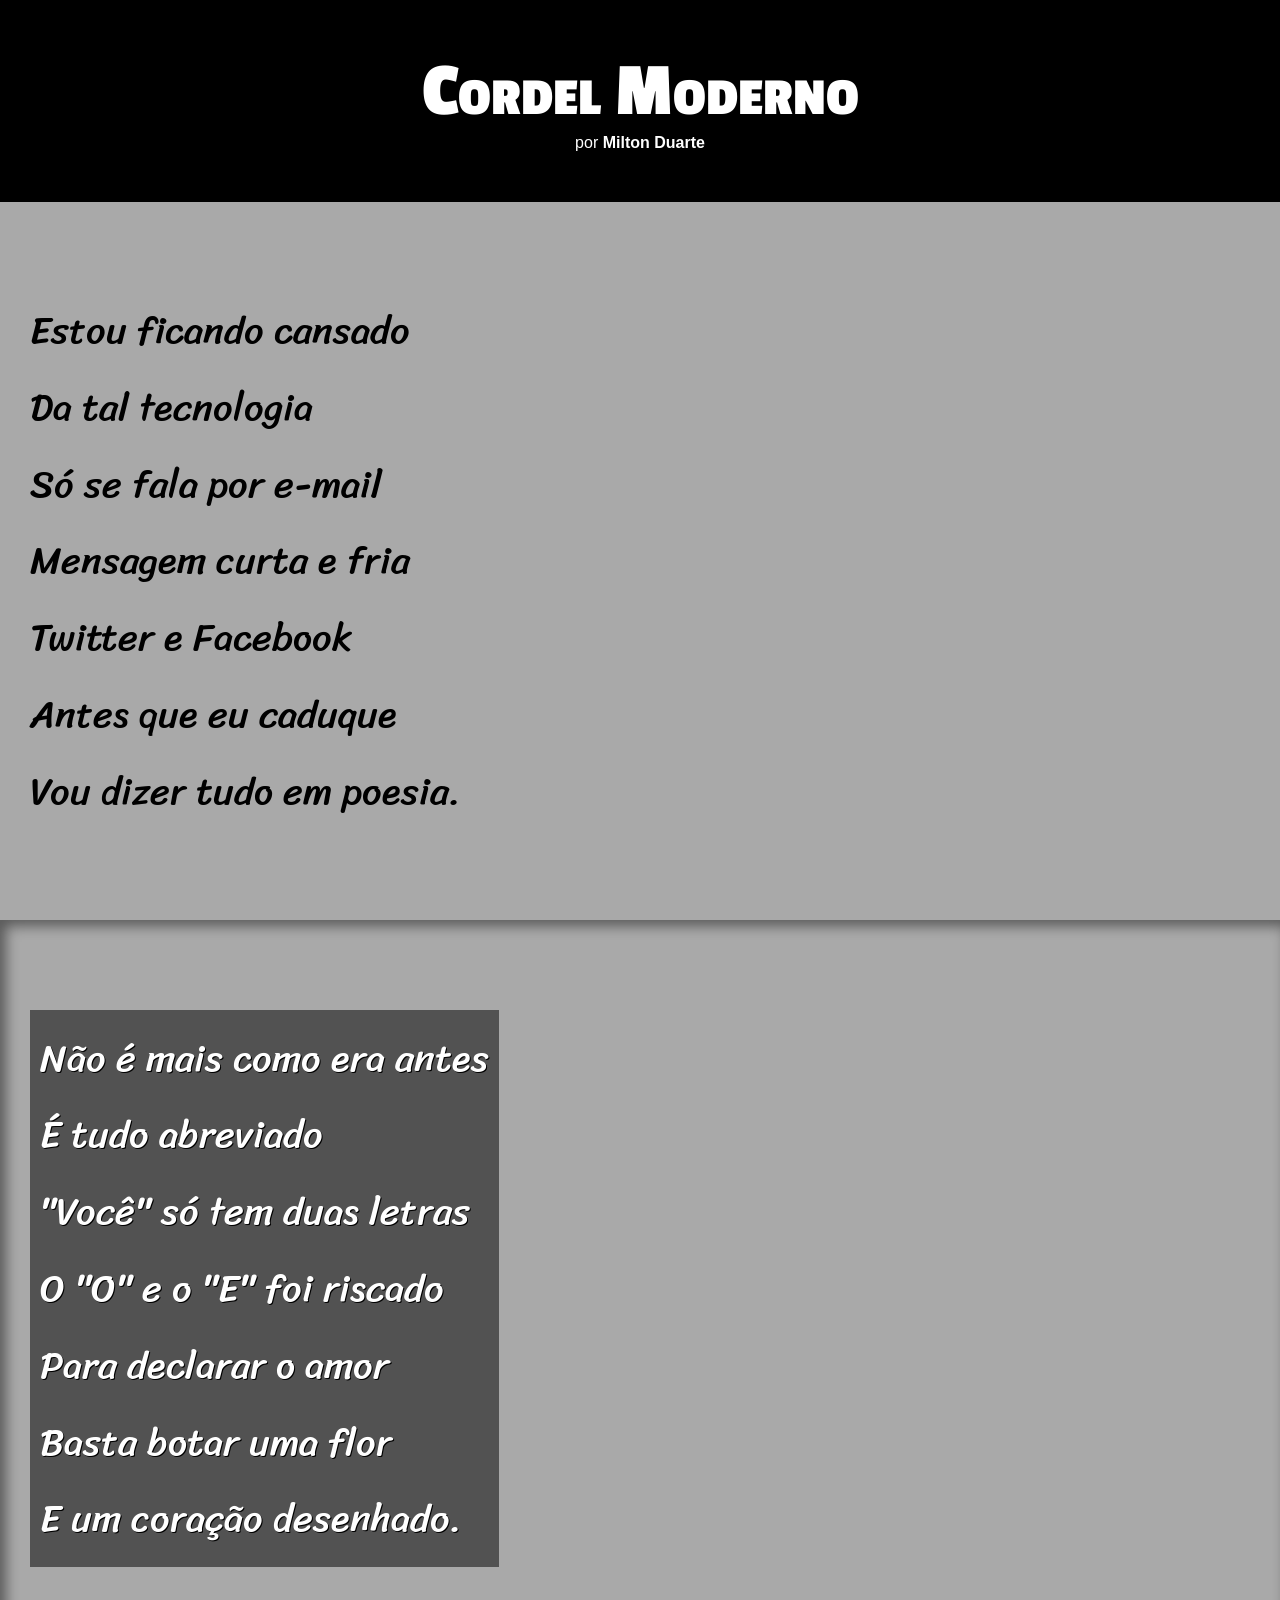
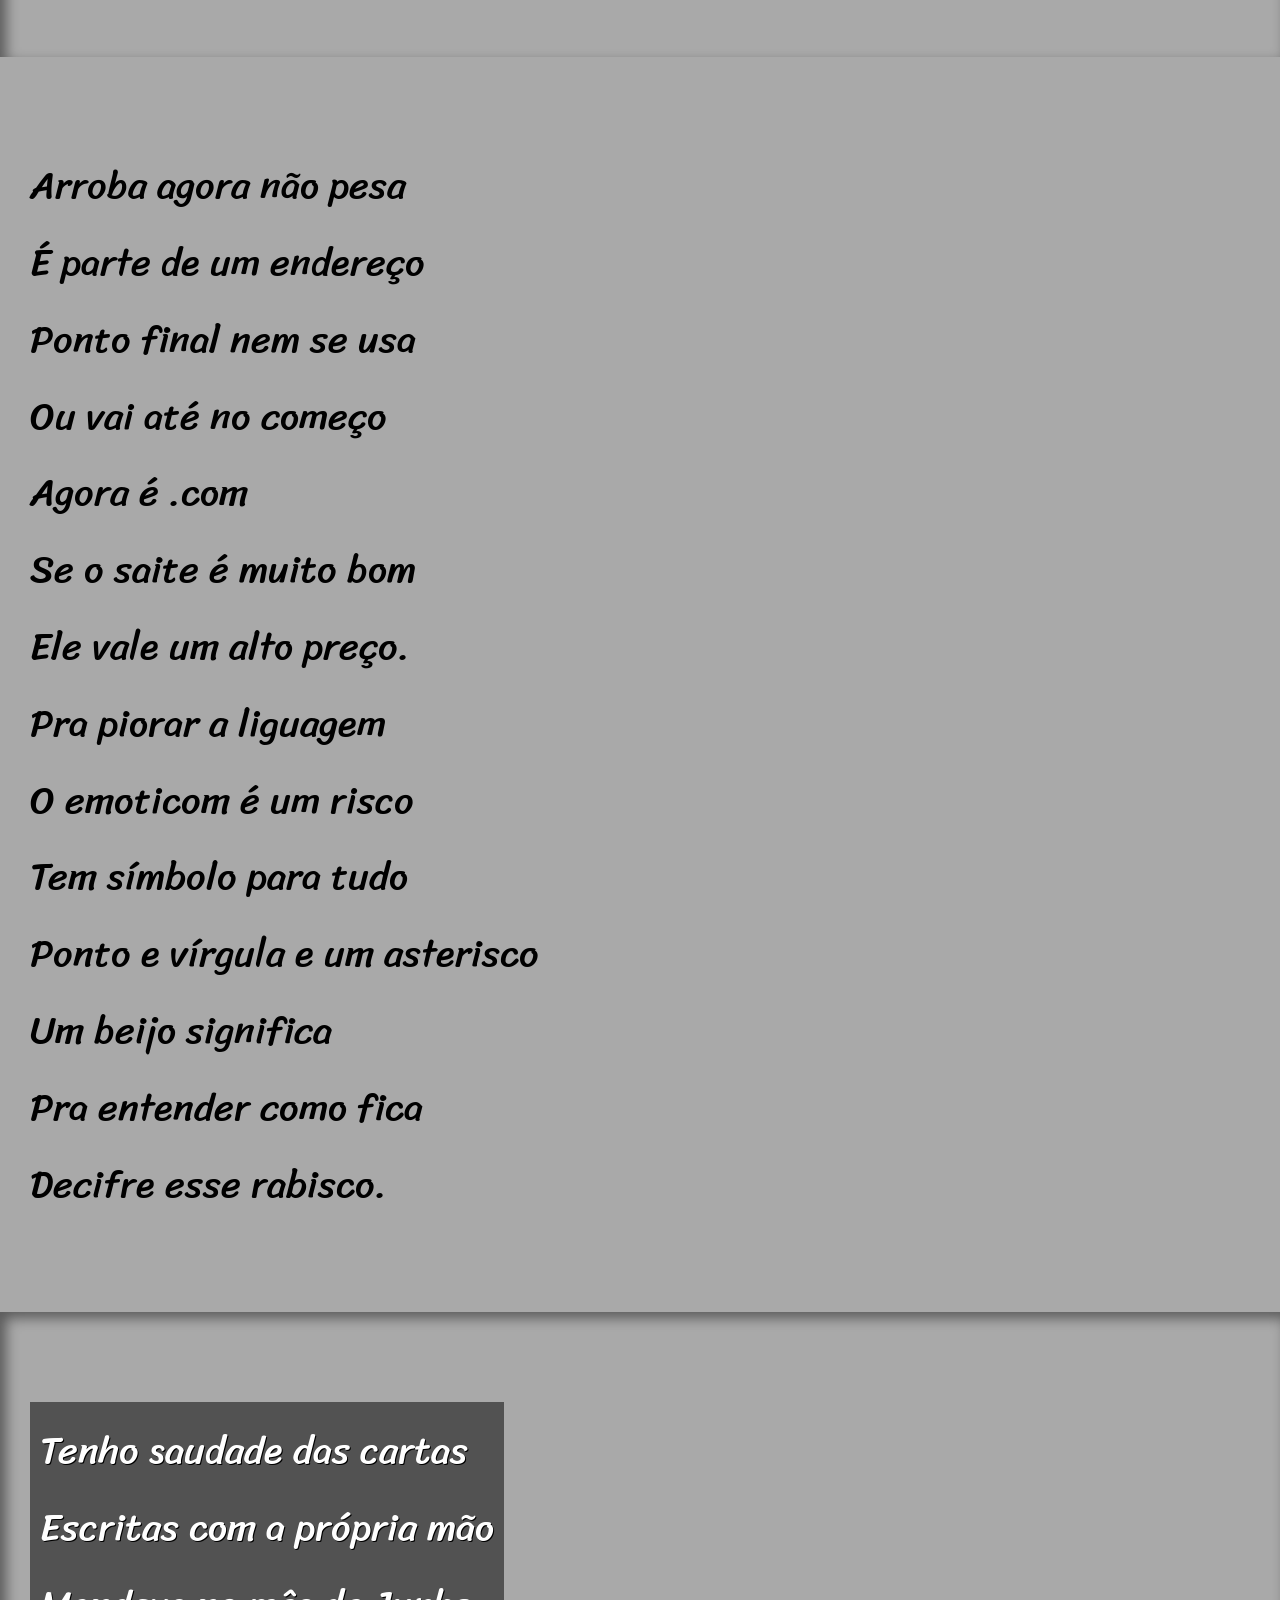
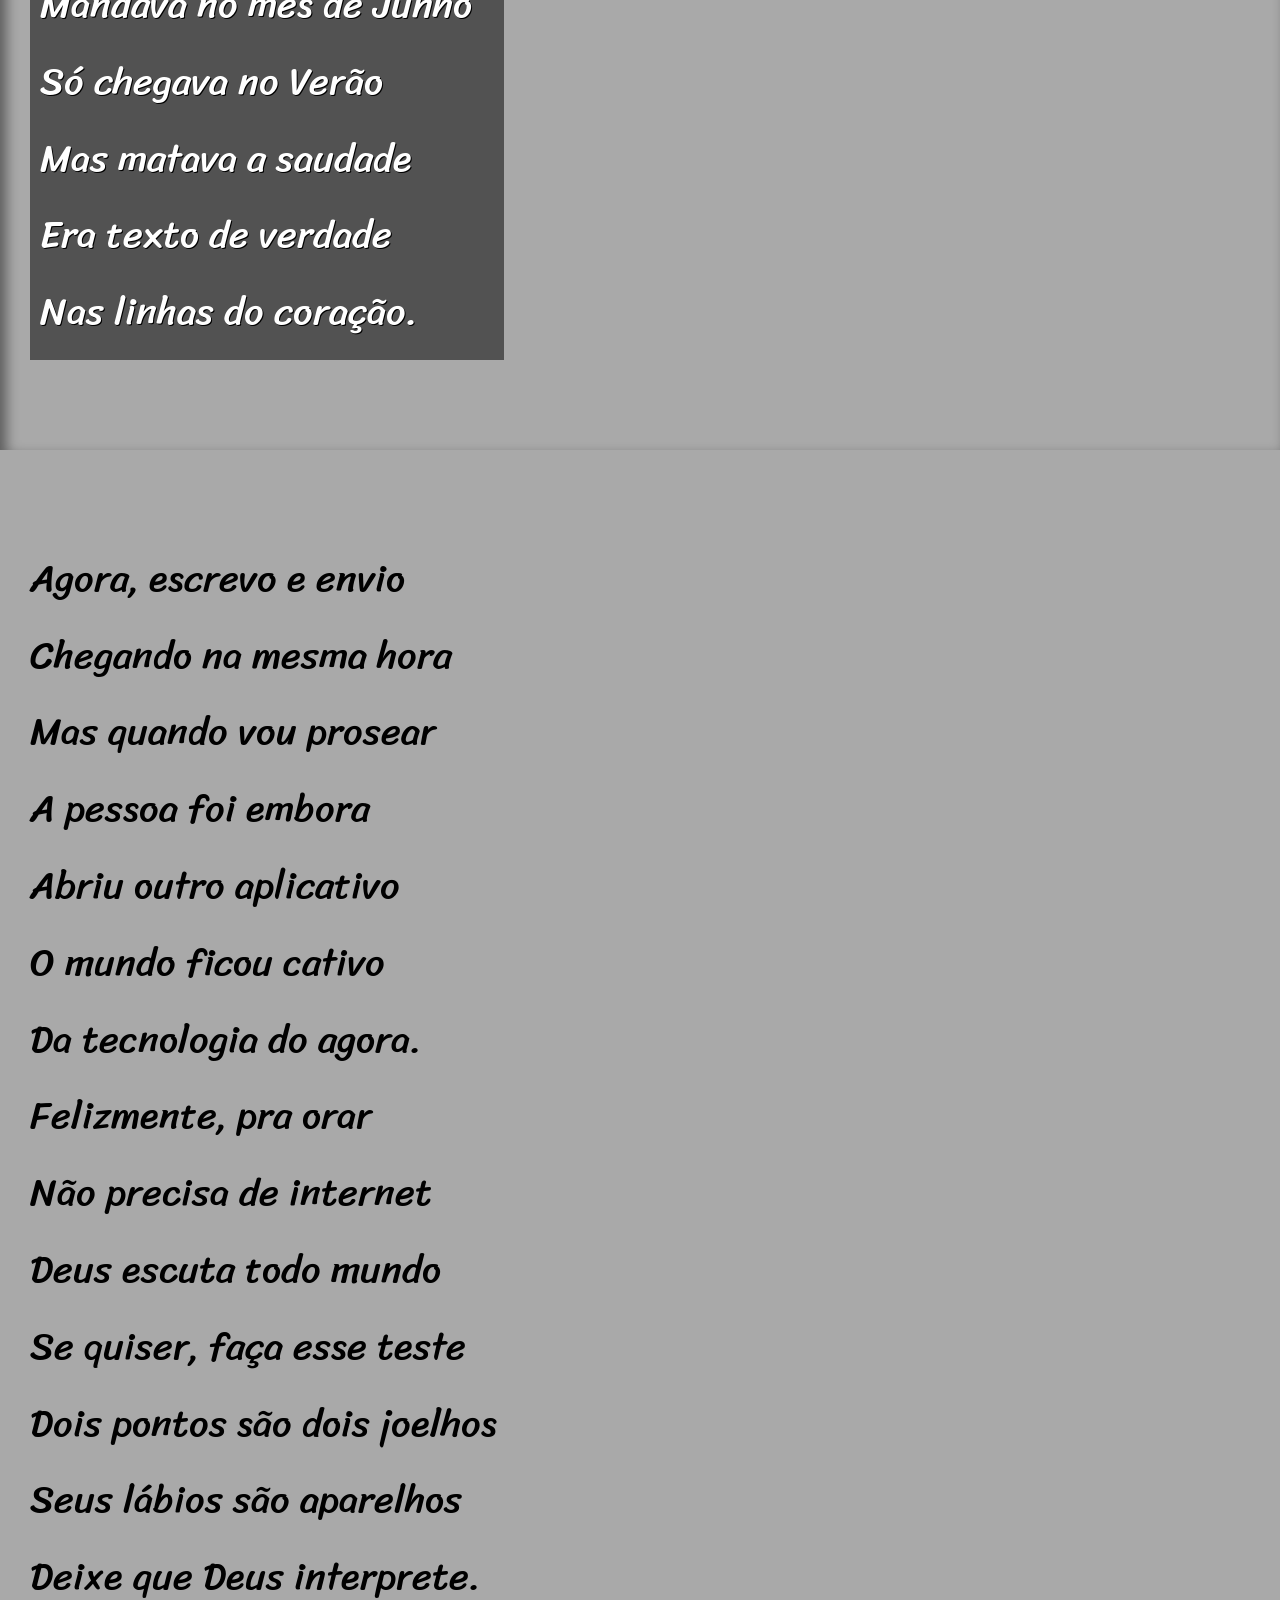
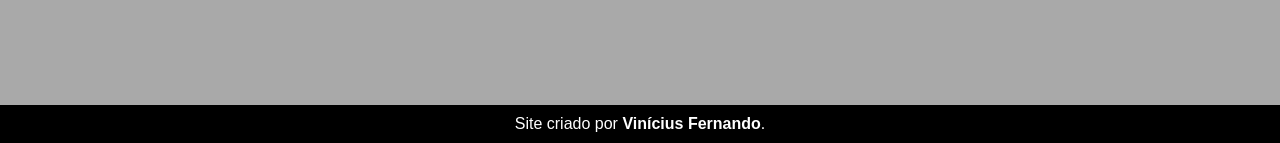
<file: index.html>
<!DOCTYPE html>
<html lang="pt-br">
<head>
    <meta charset="UTF-8">
    <meta http-equiv="X-UA-Compatible" content="IE=edge">
    <meta name="viewport" content="width=device-width, initial-scale=1.0">
    <title>Document</title>
    <link rel="stylesheet" href="style.css">
</head>
<body>
    <header>
        <h1>Cordel Moderno</h1>
        <p>por <a href="https://www.recantodasletras.com.br/poesias/3186743">Milton Duarte</a></p>
    </header>

    <main>
        <section>
            <p>
                Estou ficando cansado <br>
                Da tal tecnologia <br>
                Só se fala por e-mail <br>
                Mensagem curta e fria <br>
                Twitter e Facebook <br>
                Antes que eu caduque <br>
                Vou dizer tudo em poesia.
            </p>
        </section>

        <section class="imagem" id="img01">
            <p>
                Não é mais como era antes <br>
                É tudo abreviado <br>
                "Você" só tem duas letras <br>
                O "O" e o "E" foi riscado <br>
                Para declarar o amor <br>
                Basta botar uma flor <br>
                E um coração desenhado.
            </p>
        </section>

        <section>
            <p>
                Arroba agora não pesa <br>
                É parte de um endereço <br>
                Ponto final nem se usa <br>
                Ou vai até no começo <br>
                Agora é .com <br>
                Se o saite é muito bom <br>
                Ele vale um alto preço.
            </p>
    
            <p>
                Pra piorar a liguagem <br>
                O emoticom é um risco <br>
                Tem símbolo para tudo <br>
                Ponto e vírgula e um asterisco <br>
                Um beijo significa <br>
                Pra entender como fica <br>
                Decifre esse rabisco.
            </p>
        </section>

        <section class="imagem" id="img02">
            <p>
                Tenho saudade das cartas <br>
                Escritas com a própria mão <br>
                Mandava no mês de Junho <br>
                Só chegava no Verão <br>
                Mas matava a saudade <br>
                Era texto de verdade <br>
                Nas linhas do coração. <br>
            </p>
        </section>

        <section>
            <p>
                Agora, escrevo e envio <br>
                Chegando na mesma hora <br>
                Mas quando vou prosear <br>
                A pessoa foi embora <br>
                Abriu outro aplicativo <br>
                O mundo ficou cativo <br>
                Da tecnologia do agora.
            </p>
    
            <p>
                Felizmente, pra orar <br>
                Não precisa de internet <br>
                Deus escuta todo mundo <br>
                Se quiser, faça esse teste <br>
                Dois pontos são dois joelhos <br>
                Seus lábios são aparelhos <br>
                Deixe que Deus interprete.
            </p>
        </section>
    
    </main>

    <footer>
        <p>Site criado por <a href="https://github.com/viniciusfernando728" target="_blank" rel="external">Vinícius Fernando</a>.</p>
    </footer>
</body>
</html>
</file>
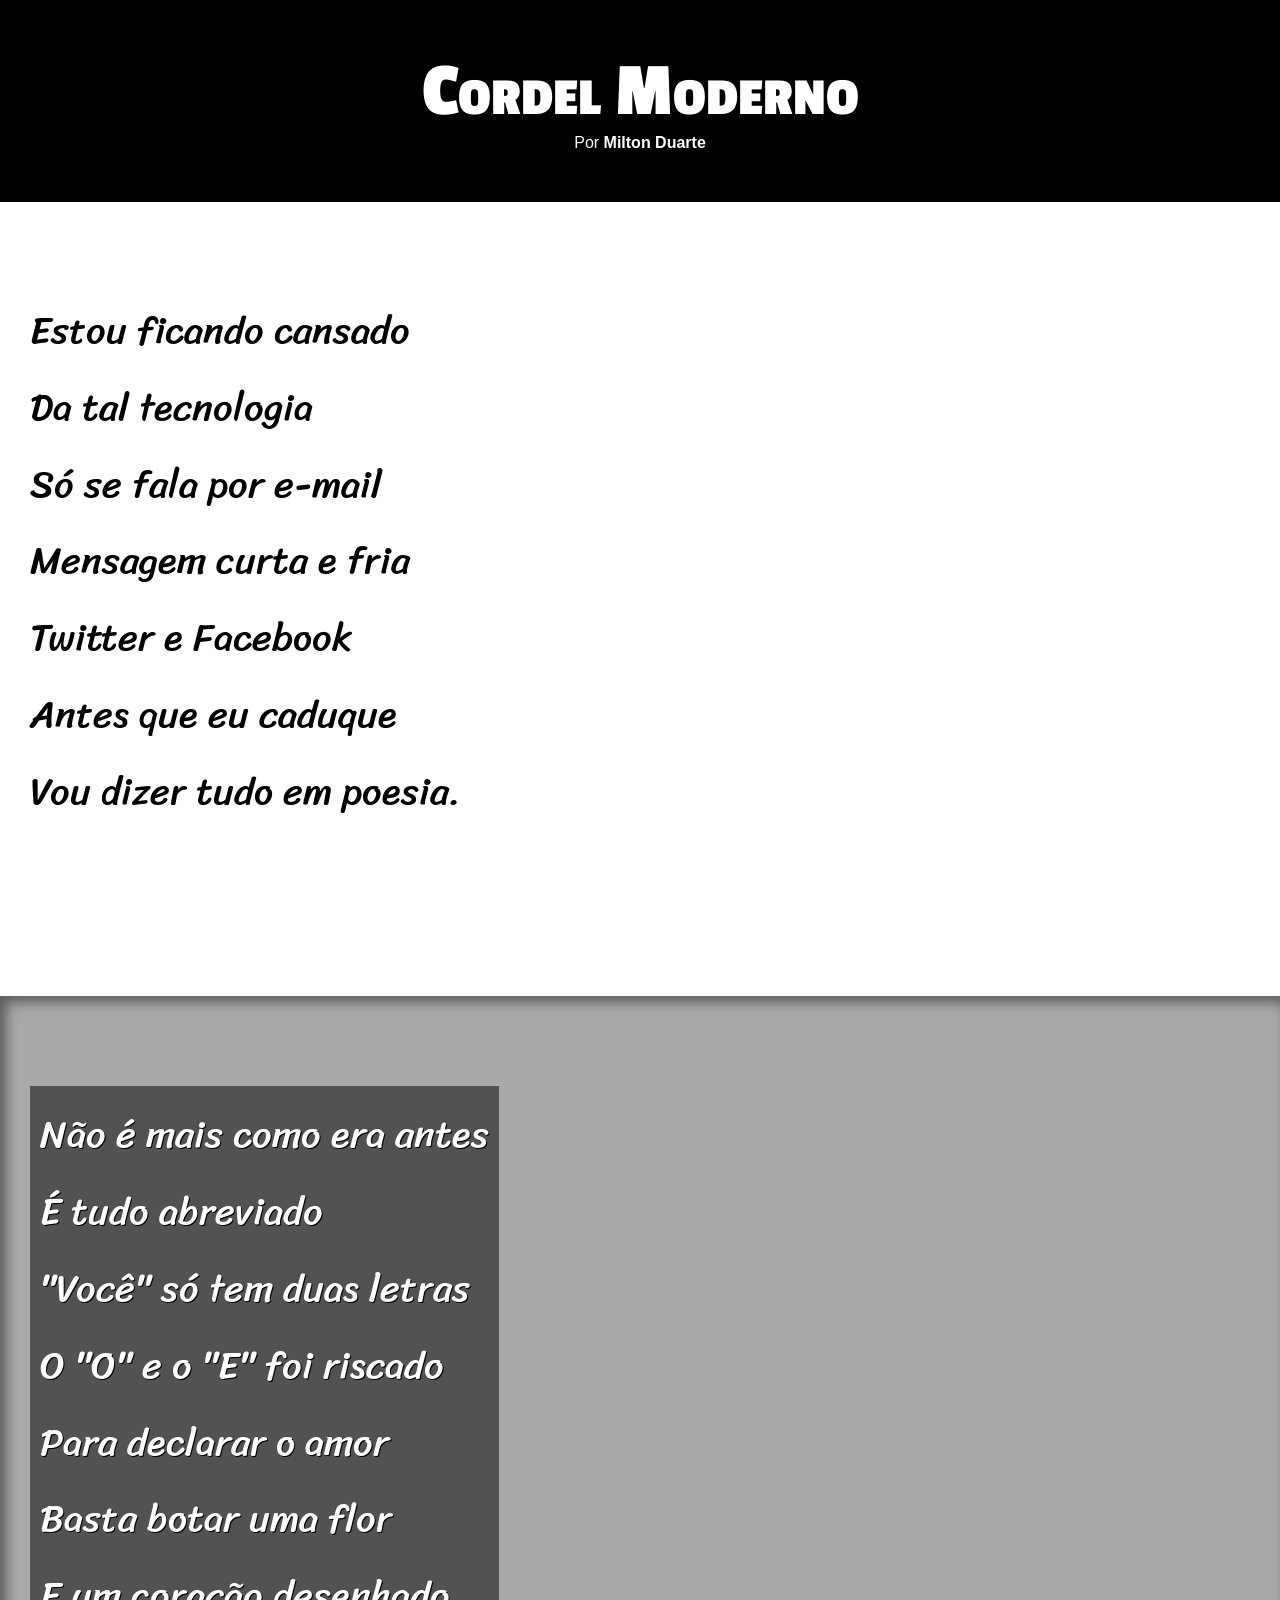
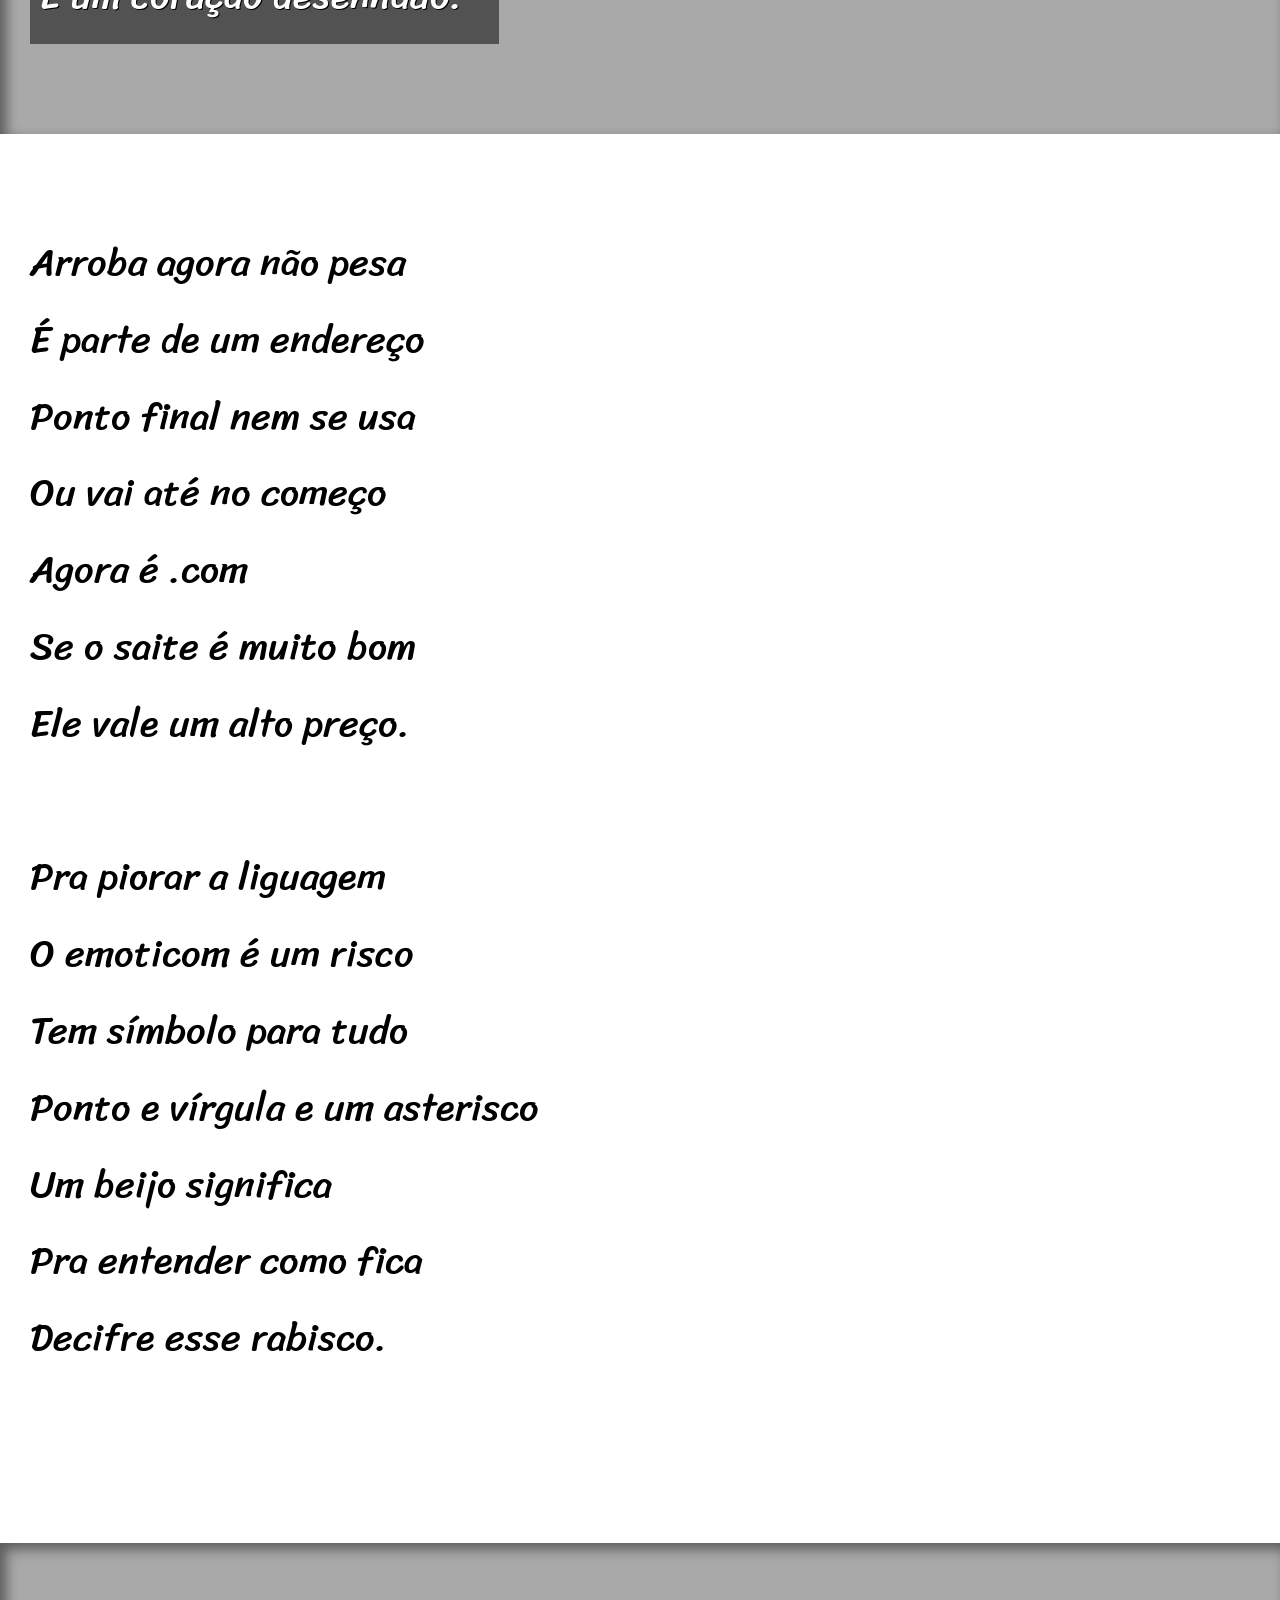
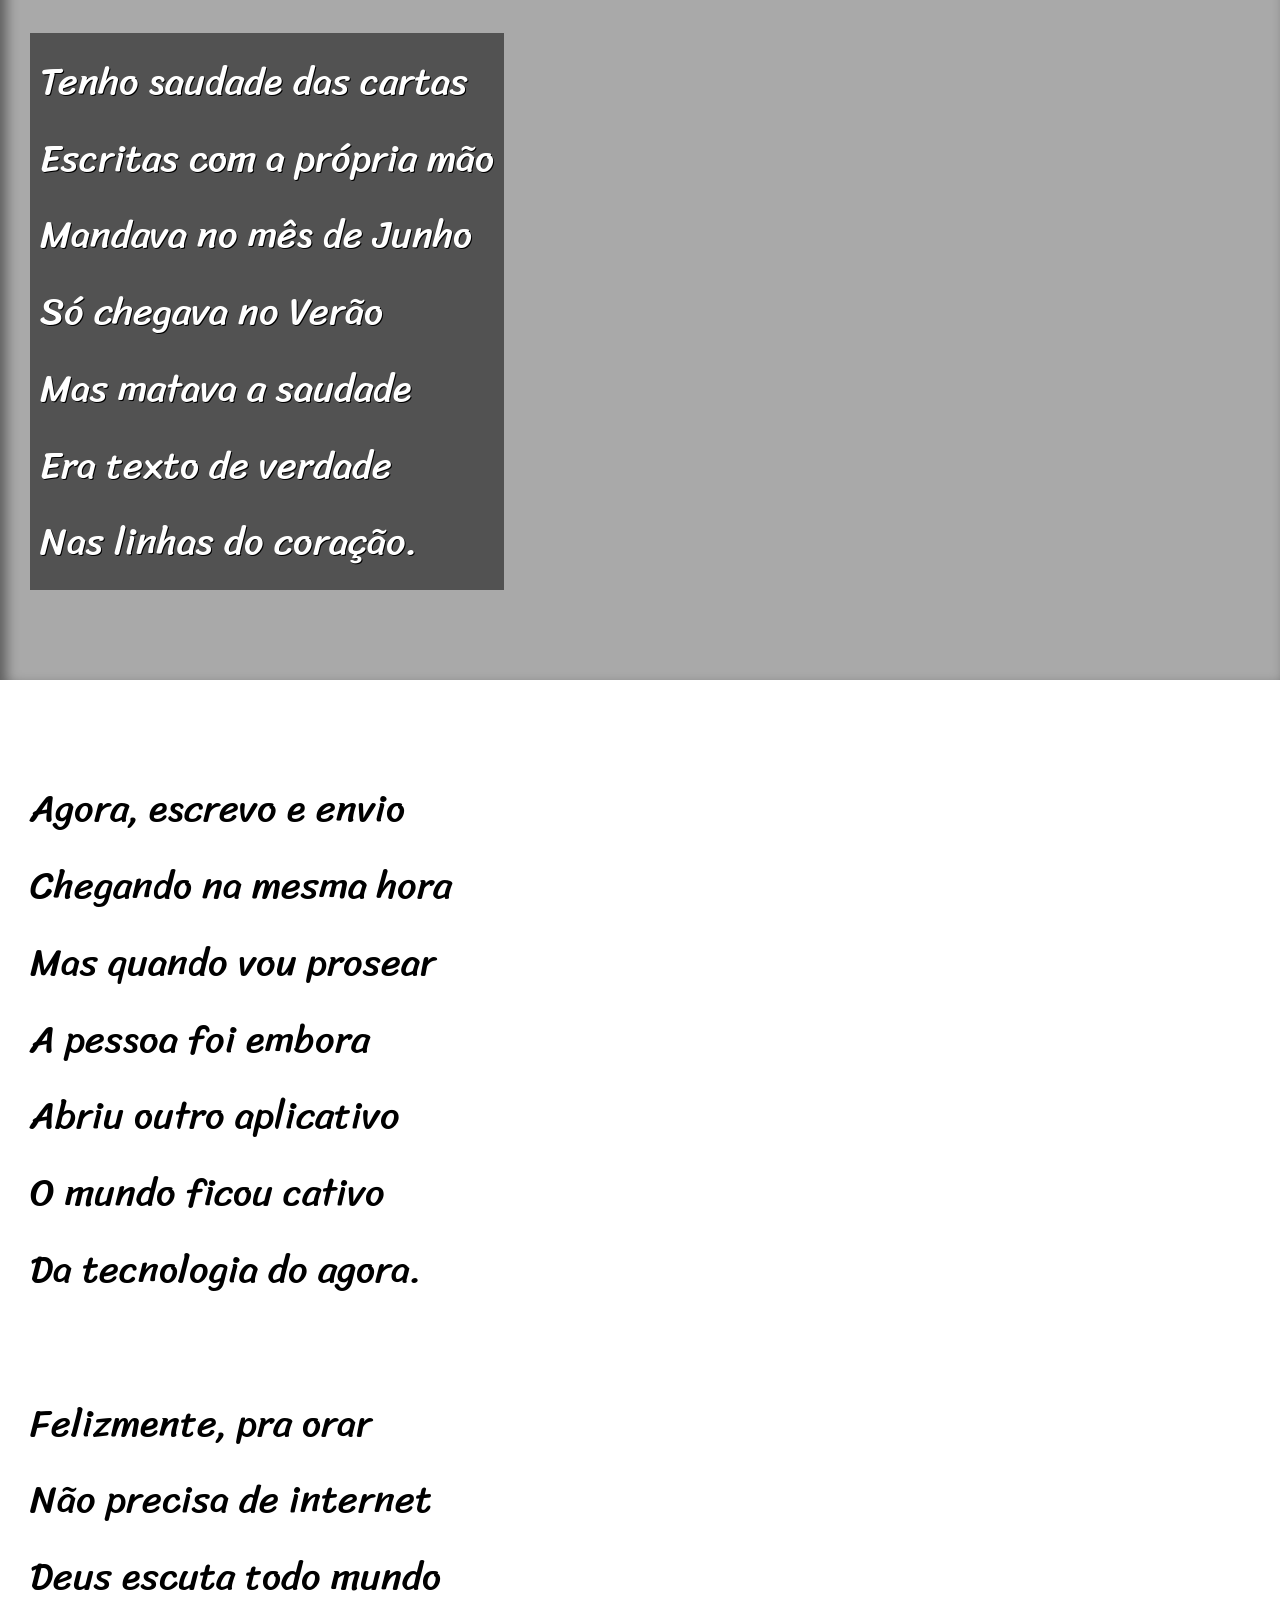
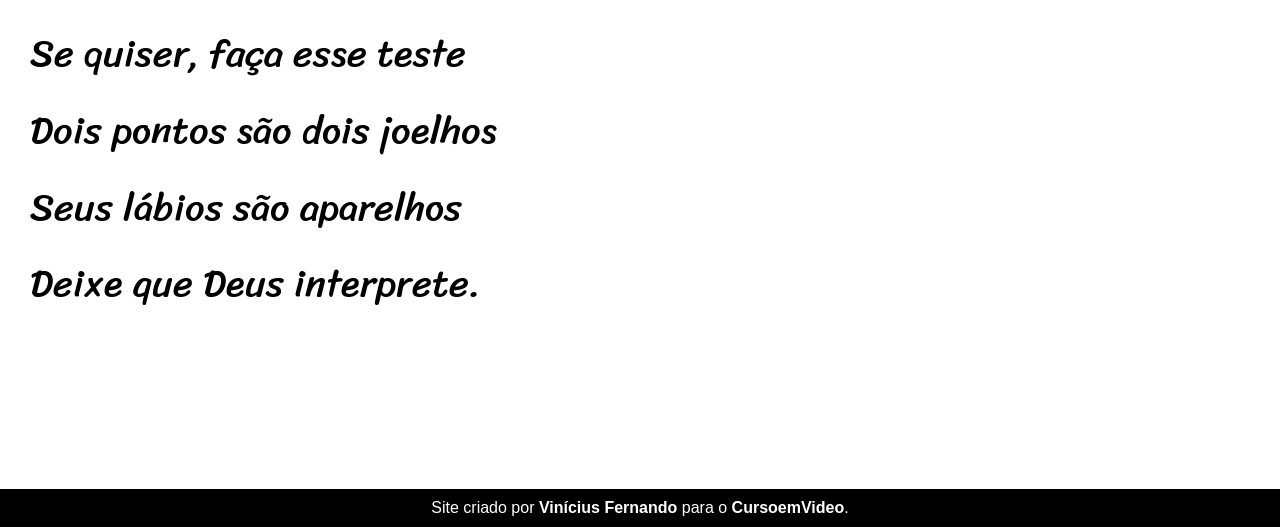
<file: cordel.html>
<!DOCTYPE html>
<html lang="pt-br">
<head>
    <meta charset="UTF-8">
    <meta name="viewport" content="width=device-width, initial-scale=1.0">
    <title>Cordel Moderno</title>
    <link rel="stylesheet" href="style.css">
</head>
<body>
    <header>
        <h1>Cordel Moderno</h1>
        <p>Por <a href="https://www.recantodasletras.com.br/poesias/3186743" target="_blank" rel="external">Milton Duarte</a></p>
    </header>
    <main>
        <section class="normal">
            <p>
                Estou ficando cansado <br>
                Da tal tecnologia <br>
                Só se fala por e-mail <br>
                Mensagem curta e fria <br>
                Twitter e Facebook <br>
                Antes que eu caduque <br>
                Vou dizer tudo em poesia.
            </p>
        </section>

        <section class="imagem" id="img01">
            <p>
                Não é mais como era antes <br>
                É tudo abreviado <br>
                "Você" só tem duas letras <br>
                O "O" e o "E" foi riscado <br>
                Para declarar o amor <br>
                Basta botar uma flor <br>
                E um coração desenhado.
            </p>
        </section>

        <section class="normal">
            <p>
                Arroba agora não pesa <br>
                É parte de um endereço <br>
                Ponto final nem se usa <br>
                Ou vai até no começo <br>
                Agora é .com <br>
                Se o saite é muito bom <br>
                Ele vale um alto preço.
            </p>

            <p>
                Pra piorar a liguagem <br>
                O emoticom é um risco <br>
                Tem símbolo para tudo <br>
                Ponto e vírgula e um asterisco <br>
                Um beijo significa <br>
                Pra entender como fica <br>
                Decifre esse rabisco.
            </p> 
        </section>

        <section class="imagem" id="img02">
            <p>
                Tenho saudade das cartas <br>
                Escritas com a própria mão <br>
                Mandava no mês de Junho <br>
                Só chegava no Verão <br>
                Mas matava a saudade <br>
                Era texto de verdade <br>
                Nas linhas do coração.
            </p>
        </section>

        <section class="normal">
            <p>
                Agora, escrevo e envio <br>
                Chegando na mesma hora <br>
                Mas quando vou prosear <br>
                A pessoa foi embora <br>
                Abriu outro aplicativo <br>
                O mundo ficou cativo <br>
                Da tecnologia do agora.
            </p>

            <p>
                Felizmente, pra orar <br>
                Não precisa de internet <br>
                Deus escuta todo mundo <br>
                Se quiser, faça esse teste <br>
                Dois pontos são dois joelhos <br>
                Seus lábios são aparelhos <br>
                Deixe que Deus interprete.
            </p>
        </section>
    </main>
    <footer>
        <p>Site criado por <a href="https://github.com/viniciusfernando728" target="_blank" rel="external">Vinícius Fernando</a> para o <a href="https://www.cursoemvideo.com/" target="_blank" rel="external">CursoemVideo</a>.</p>
    </footer>
</body>
</html>
</file>
<file: style.css>
@charset "UTF-8";

@import url('https://fonts.googleapis.com/css2?family=Passion+One:wght@400;700;900&display=swap');

@import url('https://fonts.googleapis.com/css2?family=Passion+One:wght@400;700;900&family=Sriracha&display=swap');

:root {
    --fonte01: Verdana, Geneva, Tahoma, sans-serif;
    --fonte02: 'Passion One', cursive;
    --fonte03: 'Sriracha', cursive;
}

* {
    margin: 0px;
    padding: 0px;
    font-size: 1em;
}

html, body {
    min-height: 100vh;
    background-color: darkgray;
    font-family: var(--fonte01);
}

header {
    background-color: black;
    color: white;
    text-align: center;
}

header > h1 {
    padding-top: 50px;
    /* text-transform: uppercase;  -  ANOTA!*/
    font-variant: small-caps;    /* ANOTA! */
    font-family: var(--fonte02);
    font-size: 6vw;
}

header > p {
    padding-bottom: 50px;
}

header a, footer a {
    color: white;
    text-decoration: none;
    font-weight: bolder;
}

header a:hover, footer a:hover {
    text-decoration: underline;
}

section {
    padding-top: 10vh;
    padding-bottom: 10vh;
    line-height: 2em;
    padding-left: 30px;
    font-family: var(--fonte03);
    font-size: 3vw;
}

section.normal {
    background-color: white;
    color: black;
}

section.normal > p {
    padding-bottom: 2em;
}

section.imagem {
    background-color: rgb(51, 51, 51);
    color: white;
    box-shadow: inset 6px 6px 13px 0px rgba(0, 0, 0, 0.470);
    background-size: cover;
    background-attachment: fixed;
}

section.imagem > p {
    display: inline-block;
    padding: 10px;
    background-color: rgba(0, 0, 0, 0.514);
    text-shadow: 1px 1px 0px black;
}

section#img01 {
    background-image: url('imagens/background001.jpg');
    background-position: center center;
    
}

section#img02 {
    background-image: url('imagens/background002.jpg');
    background-position: right center;
}

footer {
    background-color: black;
    text-align: center;
    color: white;
    padding: 10px;
}
</file>
